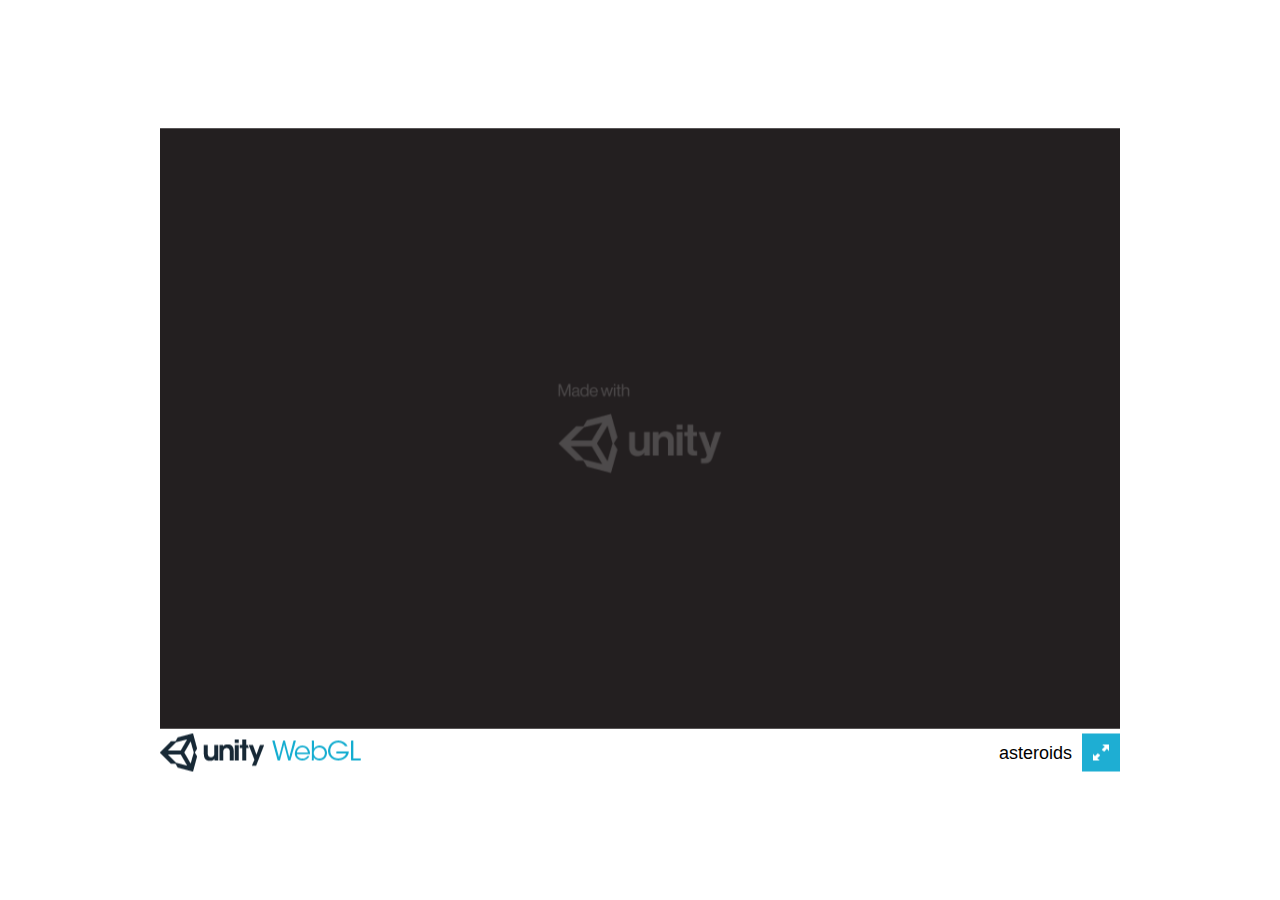
<file: asteroids/index.html>
<!DOCTYPE html>
<html lang="en-us">
  <head>
    <meta charset="utf-8">
    <meta http-equiv="Content-Type" content="text/html; charset=utf-8">
    <title>Unity WebGL Player | asteroids</title>
    <link rel="shortcut icon" href="TemplateData/favicon.ico">
    <link rel="stylesheet" href="TemplateData/style.css">
    <script src="TemplateData/UnityProgress.js"></script>
    <script src="Build/UnityLoader.js"></script>
    <script>
      var gameInstance = UnityLoader.instantiate("gameContainer", "Build/webgl-build.json", {onProgress: UnityProgress});
    </script>
  </head>
  <body>
    <div class="webgl-content">
      <div id="gameContainer" style="width: 960px; height: 600px"></div>
      <div class="footer">
        <div class="webgl-logo"></div>
        <div class="fullscreen" onclick="gameInstance.SetFullscreen(1)"></div>
        <div class="title">asteroids</div>
      </div>
    </div>
  </body>
</html>
</file>
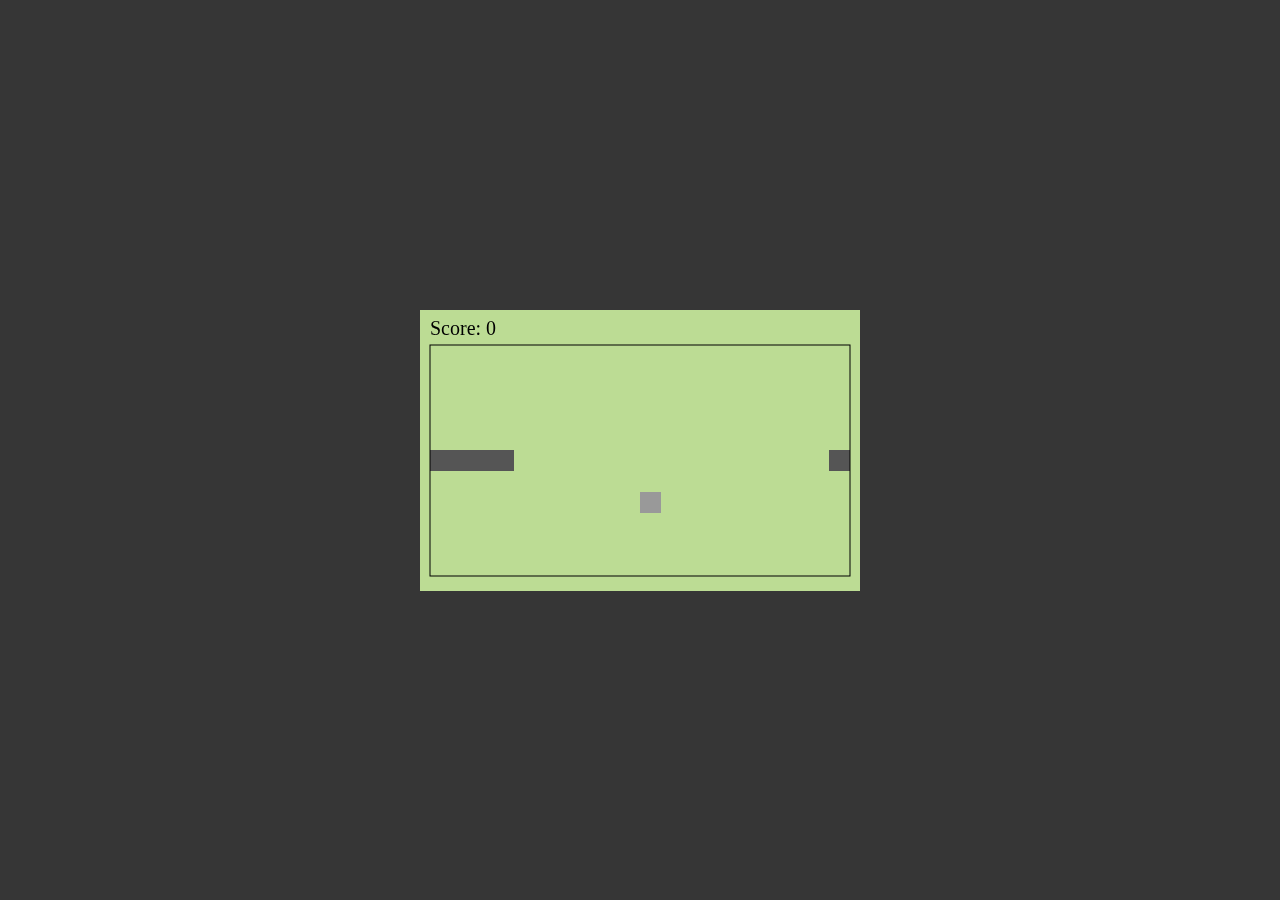
<file: snake/index.html>
<!DOCTYPE html>
<html>
<title>HTML 5 Snake Game</title>
<link rel="stylesheet" href="index.css">
<head>
</head>
<body>
<section class="section"><canvas id="game_canvas"/></section>
<script type="text/javascript" src="snake.js"></script>
<script type="text/javascript" src="food.js"></script>
<script type="text/javascript" src="game.js"></script>
</body>
</html>
</file>
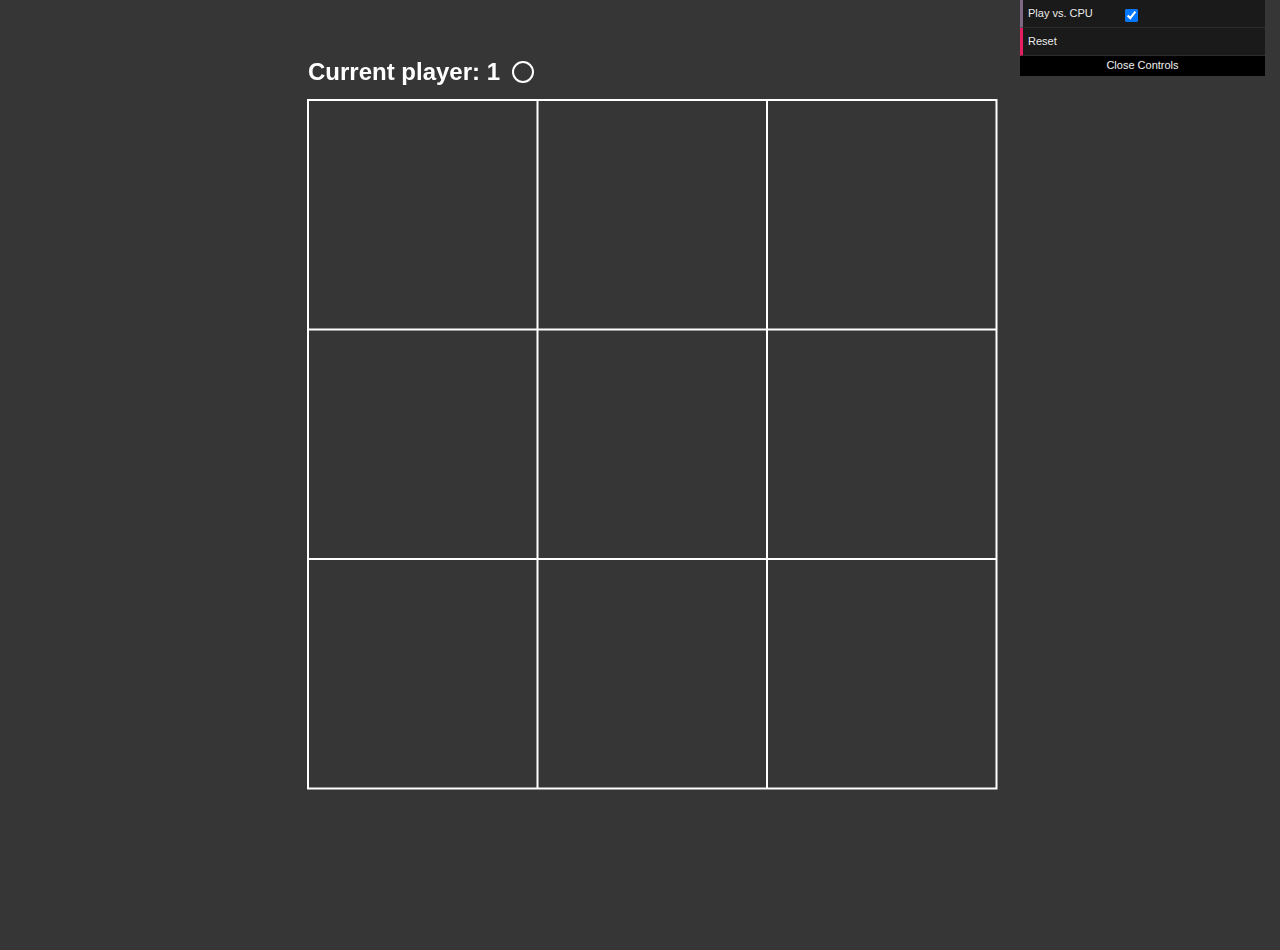
<file: ticTacToe/index.html>
﻿<!DOCTYPE html>
<html>
<head>
    <link rel="stylesheet" href="index.css">
    <title>HTML 5 Tic Tac Toe</title>
</head>
<body>
<section class="section">
<canvas id="game_canvas"/>
</section>
<script type="text/javascript" src="js/ai.js"></script>
<script type="text/javascript" src="js/gamestate.js"></script>
<script type="text/javascript" src="js/dat.gui.min.js"></script>
<script type="text/javascript" src="js/game.js"></script>
</body>
</html>
</file>
<file: asteroids/TemplateData/style.css>
.webgl-content * {border: 0; margin: 0; padding: 0}
.webgl-content {position: absolute; top: 50%; left: 50%; -webkit-transform: translate(-50%, -50%); transform: translate(-50%, -50%);}

.webgl-content .logo, .progress {position: absolute; left: 50%; top: 50%; -webkit-transform: translate(-50%, -50%); transform: translate(-50%, -50%);}
.webgl-content .logo {background: url('progressLogo.Light.png') no-repeat center / contain; width: 154px; height: 130px;}
.webgl-content .progress {height: 18px; width: 141px; margin-top: 90px;}
.webgl-content .progress .empty {background: url('progressEmpty.Light.png') no-repeat right / cover; float: right; width: 100%; height: 100%; display: inline-block;}
.webgl-content .progress .full {background: url('progressFull.Light.png') no-repeat left / cover; float: left; width: 0%; height: 100%; display: inline-block;}

.webgl-content .logo.Dark {background-image: url('progressLogo.Dark.png');}
.webgl-content .progress.Dark .empty {background-image: url('progressEmpty.Dark.png');}
.webgl-content .progress.Dark .full {background-image: url('progressFull.Dark.png');}

.webgl-content .footer {margin-top: 5px; height: 38px; line-height: 38px; font-family: Helvetica, Verdana, Arial, sans-serif; font-size: 18px;}
.webgl-content .footer .webgl-logo, .title, .fullscreen {height: 100%; display: inline-block; background: transparent center no-repeat;}
.webgl-content .footer .webgl-logo {background-image: url('webgl-logo.png'); width: 204px; float: left;}
.webgl-content .footer .title {margin-right: 10px; float: right;}
.webgl-content .footer .fullscreen {background-image: url('fullscreen.png'); width: 38px; float: right;}
</file>
<file: snake/index.css>
html, body {
    margin: 0;
    padding: 0;
    font-family: sans-serif;
    background: #363636;
    height: 100%;
}

canvas {
    position: absolute;
    top: calc(50% - 140px);
    left: calc(50% - 220px);
    padding-left: 0;
    padding-right: 0;
    width: 440px;
    height: 281px;
}
</file>
<file: ticTacToe/index.css>
html, body {
    margin: 0;
    padding: 0;
    font-family: sans-serif;
    background: #363636;
    height: 100%;
}

section {
    margin-top: 50px;
}

canvas {
    padding-left: 0;
    padding-right: 0;
    margin-left: auto;
    margin-right: auto;
    display: block;
}
</file>
